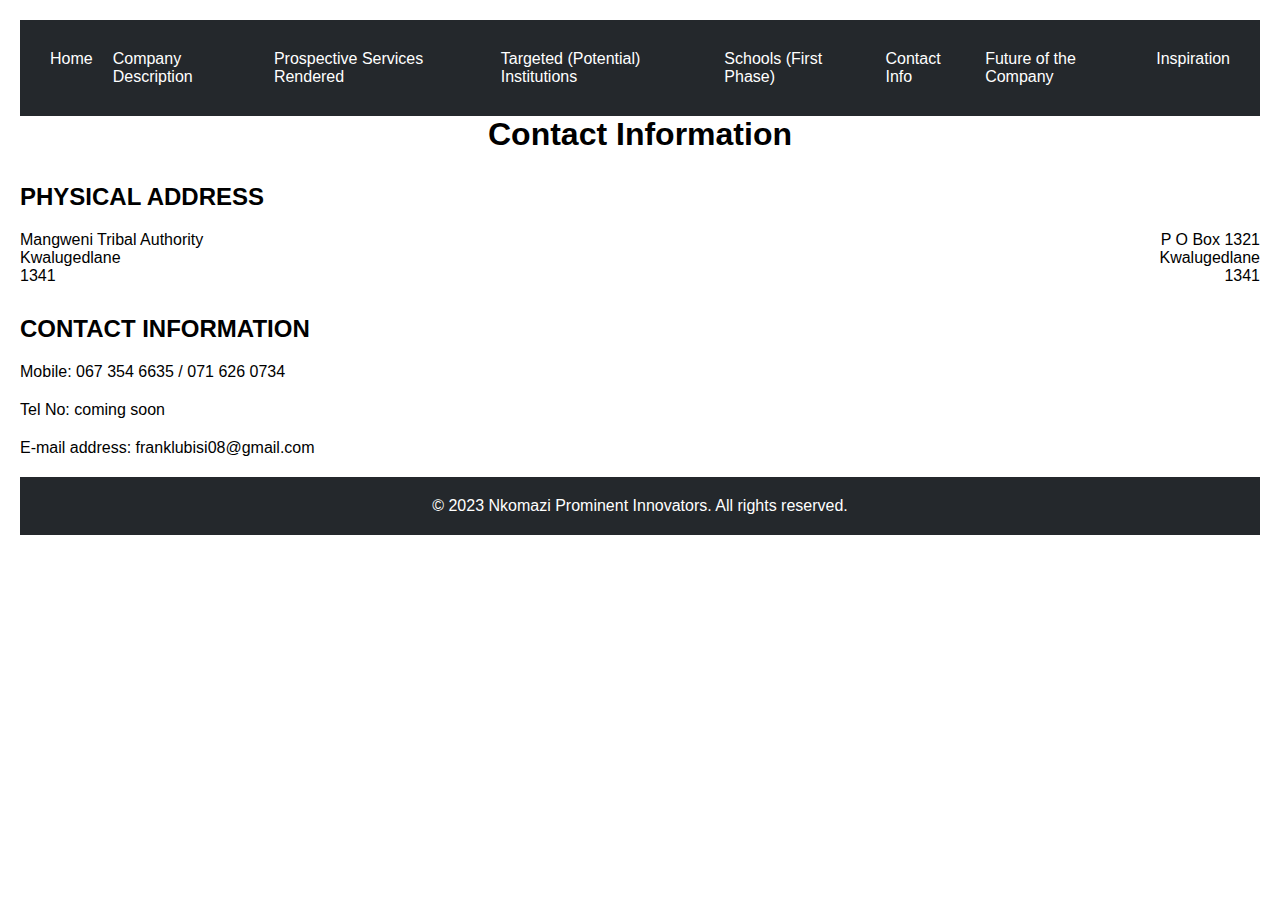
<file: contact.html>
<!DOCTYPE html>
<html lang="en">

<head>
  <meta charset="UTF-8" />
  <meta name="viewport" content="width=device-width, initial-scale=1.0" />
  <style>
    body {
      margin: 0;
      padding: 10;
      font-family: Arial, sans-serif;
    }

    header {
      background-color: #24282c;
      padding: 20px;
      color: white;
    }

    nav {
      display: flex;
      justify-content: center;
      list-style: none;
      margin: 0;
      padding: 0;
    }

    nav a {
      text-decoration: none;
      color: white;
      padding: 10px;
    }

    nav a:hover {
      background-color: #ffc107;
    }

    .container {
      max-width: 960px;
      margin: 0 auto;
      padding: 20px;
    }

    h1 {
      margin-top: 0;
    }

    p {
      margin-bottom: 20px;
    }

    footer {
      background-color: #24282c;
      padding: 20px;
      color: white;
      text-align: center;
    }

    footer p {
      margin: 0;
	  }
	   body {
      font-family: Arial, sans-serif;
      margin: 0;
      padding: 20px;
    }

    h1 {
      text-align: center;
    }

    h2 {
      margin-top: 30px;
    }

    .address-section {
      display: flex;
      justify-content: space-between;
    }
  </style>
  <title>Navigation Menu Example</title>
</head>

<body>
<header>
  <nav>
   <a href="index.html">Home</a>
      <a href="descr.html">Company Description</a>
	  <a href="services.html">Prospective Services Rendered</a>
	  <a href="institution.html">Targeted (Potential) Institutions</a>
      <a href="schools.html">Schools (First Phase)</a>
      <a href="contact.html">Contact Info</a>
      <a href="future.html">Future of the Company</a>
      <a href="inspo.html">Inspiration</a>
  </nav>
  </header>
  <h1>Contact Information</h1>

  <h2>PHYSICAL ADDRESS</h2>
  <div class="address-section">
    <div>Mangweni Tribal Authority</div>
    <div>P O Box 1321</div>
  </div>
  <div class="address-section">
    <div>Kwalugedlane</div>
    <div>Kwalugedlane</div>
  </div>
  <div class="address-section">
    <div>1341</div>
    <div>1341</div>
  </div>

  <h2>CONTACT INFORMATION</h2>
  <p>Mobile: 067 354 6635 / 071 626 0734</p>
  <p>Tel No: coming soon</p>
  <p>E-mail address: franklubisi08@gmail.com</p>

</body>
 <footer>
    <p>&copy; 2023 Nkomazi Prominent Innovators. All rights reserved.</p>
  </footer>
</html>
</file>
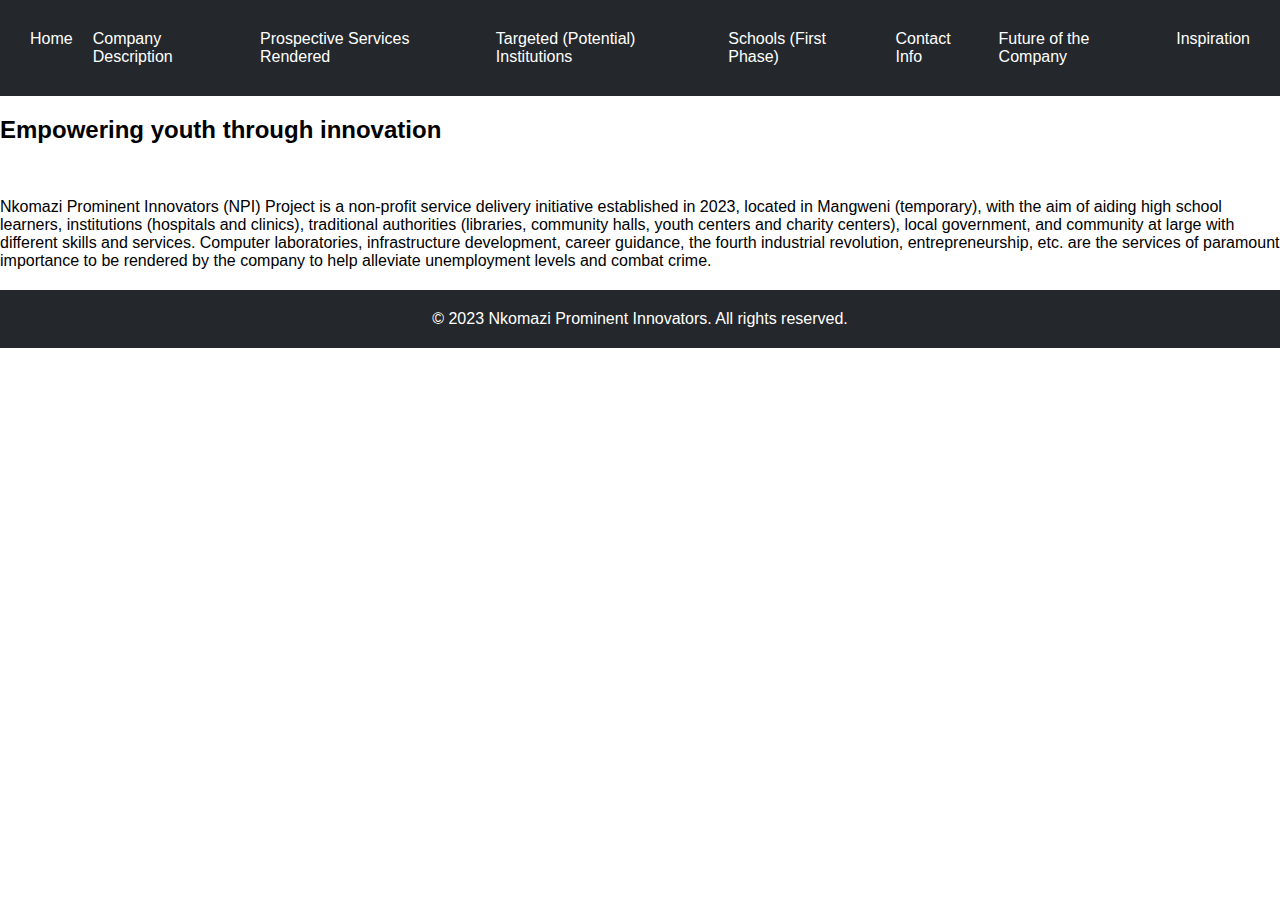
<file: descr.html>
<!DOCTYPE html>
<html lang="en">

<head>
  <meta charset="UTF-8" />
  <meta name="viewport" content="width=device-width, initial-scale=1.0" />
  <style>
    body {
      margin: 0;
      padding: 10;
      font-family: Arial, sans-serif;
    }

    header {
      background-color: #24282c;
      padding: 20px;
      color: white;
    }

    nav {
      display: flex;
      justify-content: center;
      list-style: none;
      margin: 0;
      padding: 0;
    }

    nav a {
      text-decoration: none;
      color: white;
      padding: 10px;
    }

    nav a:hover {
      background-color: #ffc107;
    }

    .container {
      max-width: 960px;
      margin: 0 auto;
      padding: 20px;
    }

    h1 {
      margin-top: 0;
    }

    p {
      margin-bottom: 20px;
    }

    footer {
      background-color: #24282c;
      padding: 20px;
      color: white;
      text-align: center;
    }

    footer p {
      margin: 0;
	  }
  </style>
  <title>Navigation Menu Example</title>
</head>

<body>
<header>
  <nav>
    <a href="index.html">Home</a>
      <a href="descr.html">Company Description</a>
	  <a href="services.html">Prospective Services Rendered</a>
	  <a href="institution.html">Targeted (Potential) Institutions</a>
      <a href="schools.html">Schools (First Phase)</a>
      <a href="contact.html">Contact Info</a>
      <a href="future.html">Future of the Company</a>
      <a href="inspo.html">Inspiration</a>
  </nav>
  </header>
 <h2>Empowering youth through innovation</h2>
          <br>
          <p>
            Nkomazi Prominent Innovators (NPI) Project is a non-profit service delivery initiative established in 2023,
            located in Mangweni (temporary), with the aim of aiding high school learners, institutions (hospitals and
            clinics), traditional authorities (libraries, community halls, youth centers and charity centers), local
            government, and community at large with different skills and services. Computer laboratories, infrastructure
            development, career guidance, the fourth industrial revolution, entrepreneurship, etc. are the services of
            paramount importance to be rendered by the company to help alleviate unemployment levels and combat crime.
          </p>
  <!-- Rest of your HTML content -->
 <footer>
    <p>&copy; 2023 Nkomazi Prominent Innovators. All rights reserved.</p>
  </footer>
</body>

</html>
</file>
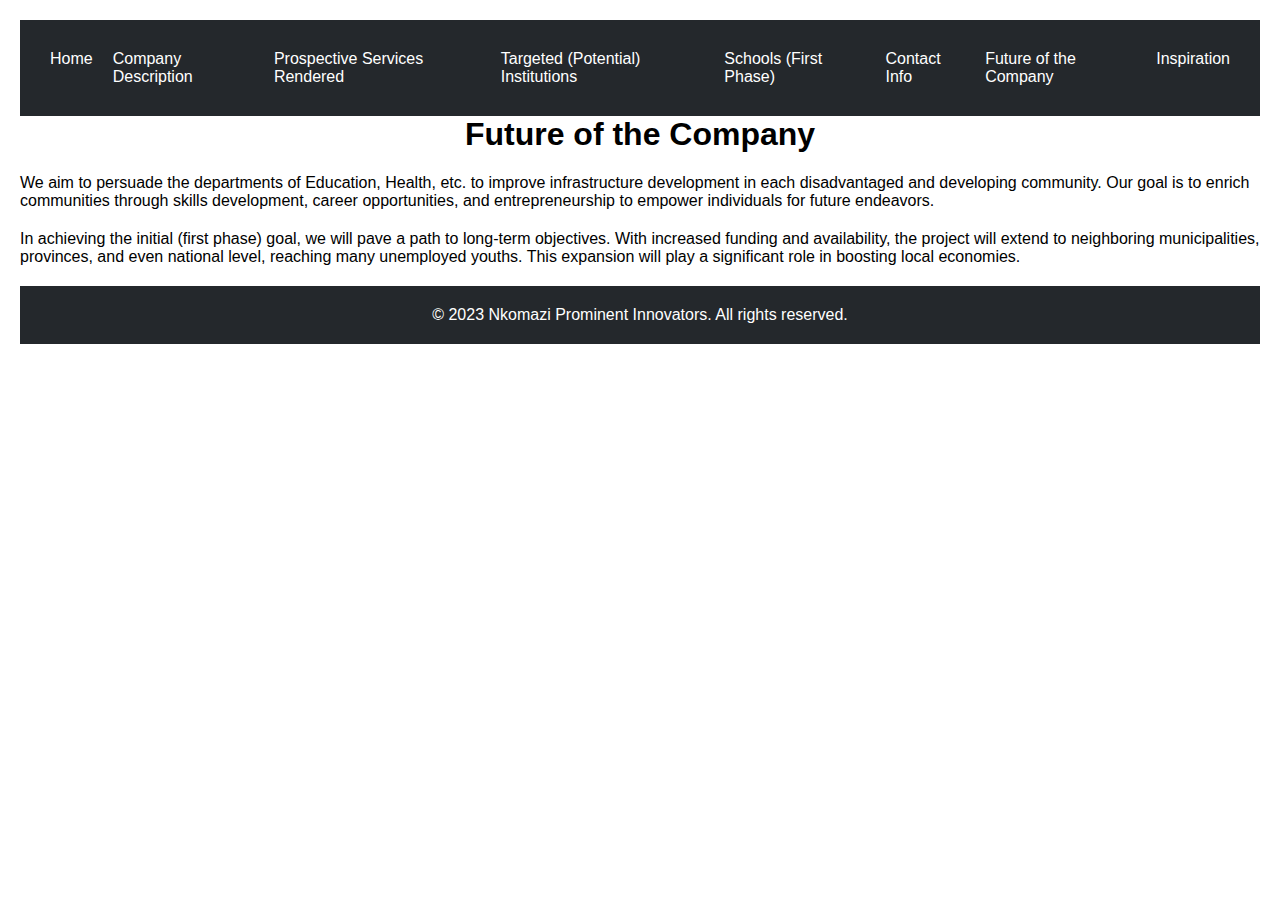
<file: future.html>
<!DOCTYPE html>
<html lang="en">

<head>
  <meta charset="UTF-8" />
  <meta name="viewport" content="width=device-width, initial-scale=1.0" />
  <style>
    body {
      margin: 0;
      padding: 10;
      font-family: Arial, sans-serif;
    }

    header {
      background-color: #24282c;
      padding: 20px;
      color: white;
    }

    nav {
      display: flex;
      justify-content: center;
      list-style: none;
      margin: 0;
      padding: 0;
    }

    nav a {
      text-decoration: none;
      color: white;
      padding: 10px;
    }

    nav a:hover {
      background-color: #ffc107;
    }

    .container {
      max-width: 960px;
      margin: 0 auto;
      padding: 20px;
    }

    h1 {
      margin-top: 0;
    }

    p {
      margin-bottom: 20px;
    }

    footer {
      background-color: #24282c;
      padding: 20px;
      color: white;
      text-align: center;
    }

    footer p {
      margin: 0;
	  }
	  body {
      font-family: Arial, sans-serif;
      margin: 0;
      padding: 20px;
    }

    h1 {
      text-align: center;
    }

    p {
      margin-bottom: 20px;
    }
  </style>
  <title>Navigation Menu Example</title>
</head>

<body>
<header>
  <nav>
   <a href="index.html">Home</a>
      <a href="descr.html">Company Description</a>
	  <a href="services.html">Prospective Services Rendered</a>
	  <a href="institution.html">Targeted (Potential) Institutions</a>
      <a href="schools.html">Schools (First Phase)</a>
      <a href="contact">Contact Info</a>
      <a href="future.html">Future of the Company</a>
      <a href="inspo.html">Inspiration</a>
  </nav>
  </header>
 <h1>Future of the Company</h1>

  <p>We aim to persuade the departments of Education, Health, etc. to improve infrastructure development in each disadvantaged and developing community. Our goal is to enrich communities through skills development, career opportunities, and entrepreneurship to empower individuals for future endeavors.</p>

  <p>In achieving the initial (first phase) goal, we will pave a path to long-term objectives. With increased funding and availability, the project will extend to neighboring municipalities, provinces, and even national level, reaching many unemployed youths. This expansion will play a significant role in boosting local economies.</p>
 <footer>
    <p>&copy; 2023 Nkomazi Prominent Innovators. All rights reserved.</p>
  </footer>

</body>

</html>
</file>
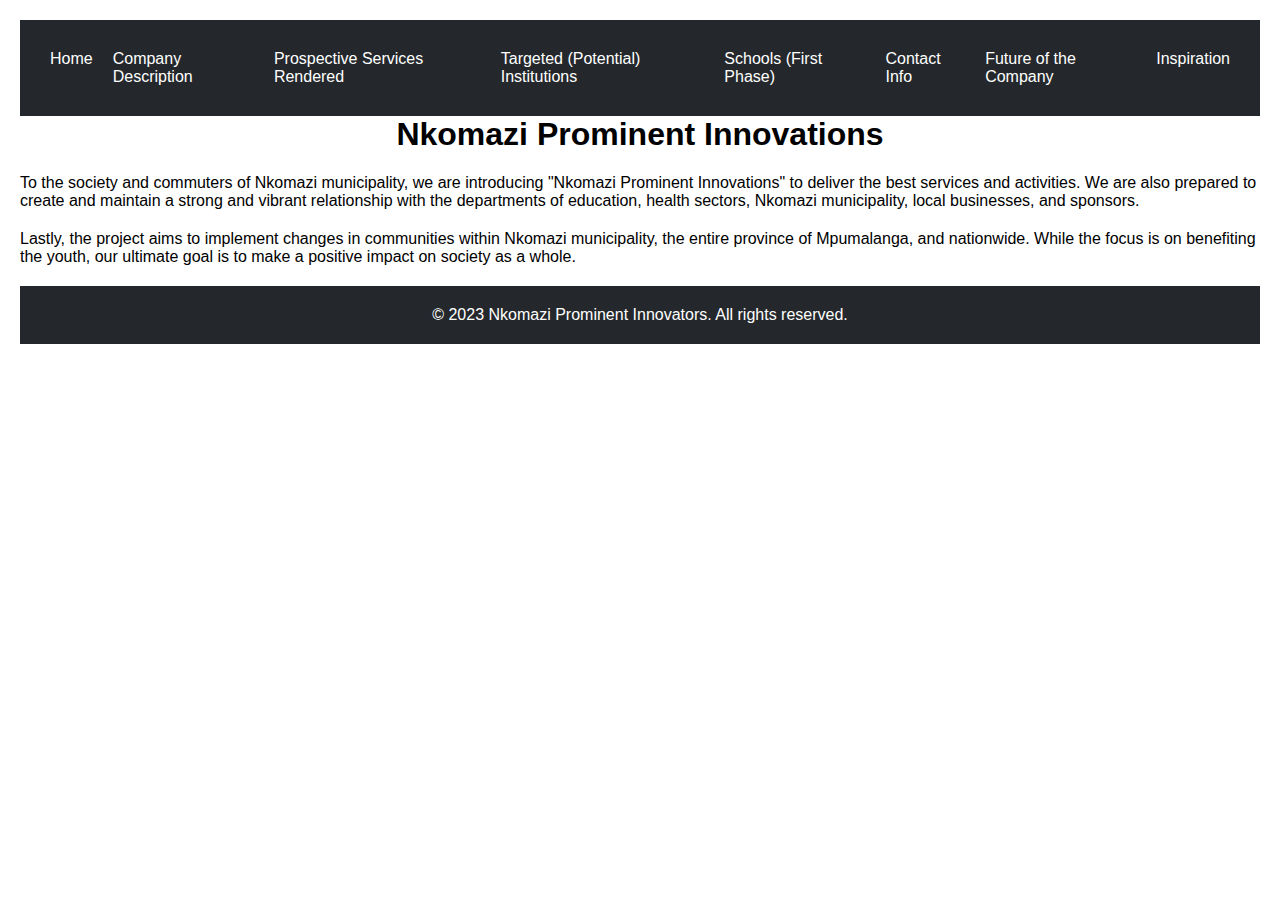
<file: inspo.html>
<!DOCTYPE html>
<html lang="en">

<head>
  <meta charset="UTF-8" />
  <meta name="viewport" content="width=device-width, initial-scale=1.0" />
  <style>
    body {
      margin: 0;
      padding: 10;
      font-family: Arial, sans-serif;
    }

    header {
      background-color: #24282c;
      padding: 20px;
      color: white;
    }

    nav {
      display: flex;
      justify-content: center;
      list-style: none;
      margin: 0;
      padding: 0;
    }

    nav a {
      text-decoration: none;
      color: white;
      padding: 10px;
    }

    nav a:hover {
      background-color: #ffc107;
    }

    .container {
      max-width: 960px;
      margin: 0 auto;
      padding: 20px;
    }

    h1 {
      margin-top: 0;
    }

    p {
      margin-bottom: 20px;
    }

    footer {
      background-color: #24282c;
      padding: 20px;
      color: white;
      text-align: center;
    }

    footer p {
      margin: 0;
	  }
	   body {
      font-family: Arial, sans-serif;
      margin: 0;
      padding: 20px;
    }

    h1 {
      text-align: center;
    }

    p {
      margin-bottom: 20px;
    }
  </style>
  <title>Navigation Menu Example</title>
</head>

<body>
<header>
  <nav>
   <a href="index.html">Home</a>
      <a href="descr.html">Company Description</a>
	  <a href="services.html">Prospective Services Rendered</a>
	  <a href="institution.html">Targeted (Potential) Institutions</a>
      <a href="schools.html">Schools (First Phase)</a>
      <a href="contact.html">Contact Info</a>
      <a href="future.html">Future of the Company</a>
      <a href="inspo.html">Inspiration</a>
  </nav>
  </header>
  <h1>Nkomazi Prominent Innovations</h1>

  <p>To the society and commuters of Nkomazi municipality, we are introducing "Nkomazi Prominent Innovations" to deliver the best services and activities. We are also prepared to create and maintain a strong and vibrant relationship with the departments of education, health sectors, Nkomazi municipality, local businesses, and sponsors.</p>

  <p>Lastly, the project aims to implement changes in communities within Nkomazi municipality, the entire province of Mpumalanga, and nationwide. While the focus is on benefiting the youth, our ultimate goal is to make a positive impact on society as a whole.</p>
 <footer>
    <p>&copy; 2023 Nkomazi Prominent Innovators. All rights reserved.</p>
  </footer>

</body>

</html>
</file>
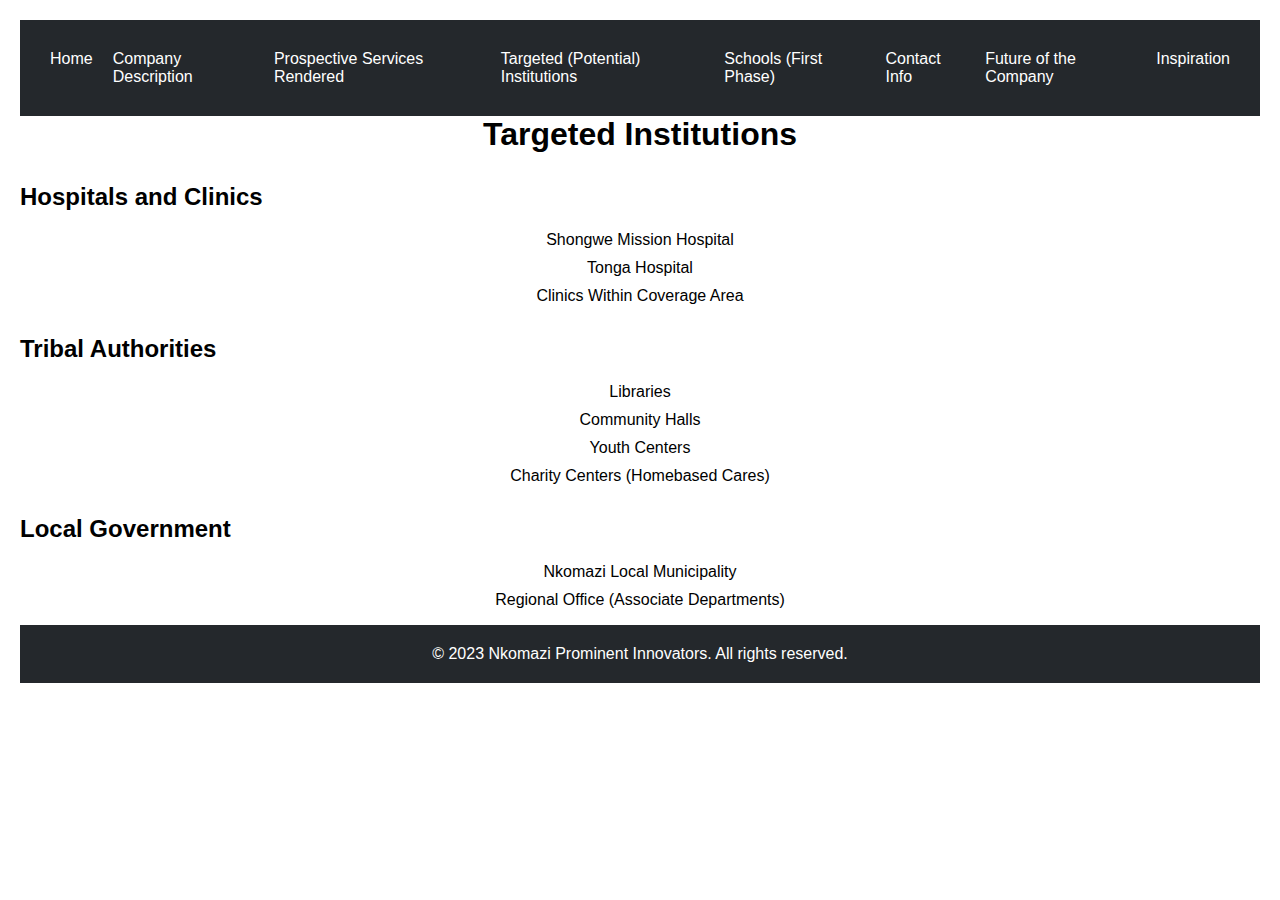
<file: institution.html>
<!DOCTYPE html>
<html lang="en">

<head>
  <meta charset="UTF-8" />
  <meta name="viewport" content="width=device-width, initial-scale=1.0" />
  <style>
    body {
      margin: 0;
      padding: 10;
      font-family: Arial, sans-serif;
    }

    header {
      background-color: #24282c;
      padding: 20px;
      color: white;
    }

    nav {
      display: flex;
      justify-content: center;
      list-style: none;
      margin: 0;
      padding: 0;
    }

    nav a {
      text-decoration: none;
      color: white;
      padding: 10px;
    }

    nav a:hover {
      background-color: #ffc107;
    }

    .container {
      max-width: 960px;
      margin: 0 auto;
      padding: 20px;
    }

    h1 {
      margin-top: 0;
    }

    p {
      margin-bottom: 20px;
    }

    footer {
      background-color: #24282c;
      padding: 20px;
      color: white;
      text-align: center;
    }

    footer p {
      margin: 0;
	  }
	   body {
      font-family: Arial, sans-serif;
      margin: 0;
      padding: 20px;
    }

    h1 {
      text-align: center;
    }

    h2 {
      margin-top: 30px;
    }

    ul {
      list-style-type: none;
      padding: 0;
      text-align: center;
    }

    li {
      margin-bottom: 10px;
    }
	
  </style>
  <title>Navigation Menu Example</title>
</head>

<body>
<header>
  <nav>
   <a href="index.html">Home</a>
      <a href="descr.html">Company Description</a>
	  <a href="services.html">Prospective Services Rendered</a>
	  <a href="institution.html">Targeted (Potential) Institutions</a>
      <a href="schools.html">Schools (First Phase)</a>
      <a href="#">Contact Info</a>
      <a href="#">Future of the Company</a>
      <a href="#">Inspiration</a>
  </nav>
  </header>
 <h1>Targeted Institutions</h1>

  <h2>Hospitals and Clinics</h2>
  <ul>
    <li>Shongwe Mission Hospital</li>
    <li>Tonga Hospital</li>
    <li>Clinics Within Coverage Area</li>
  </ul>

  <h2>Tribal Authorities</h2>
  <ul>
    <li>Libraries</li>
    <li>Community Halls</li>
    <li>Youth Centers</li>
    <li>Charity Centers (Homebased Cares)</li>
  </ul>

  <h2>Local Government</h2>
  <ul>
    <li>Nkomazi Local Municipality</li>
    <li>Regional Office (Associate Departments)</li>
  </ul>

</body>
 <footer>
    <p>&copy; 2023 Nkomazi Prominent Innovators. All rights reserved.</p>
  </footer>
</html>
</file>
